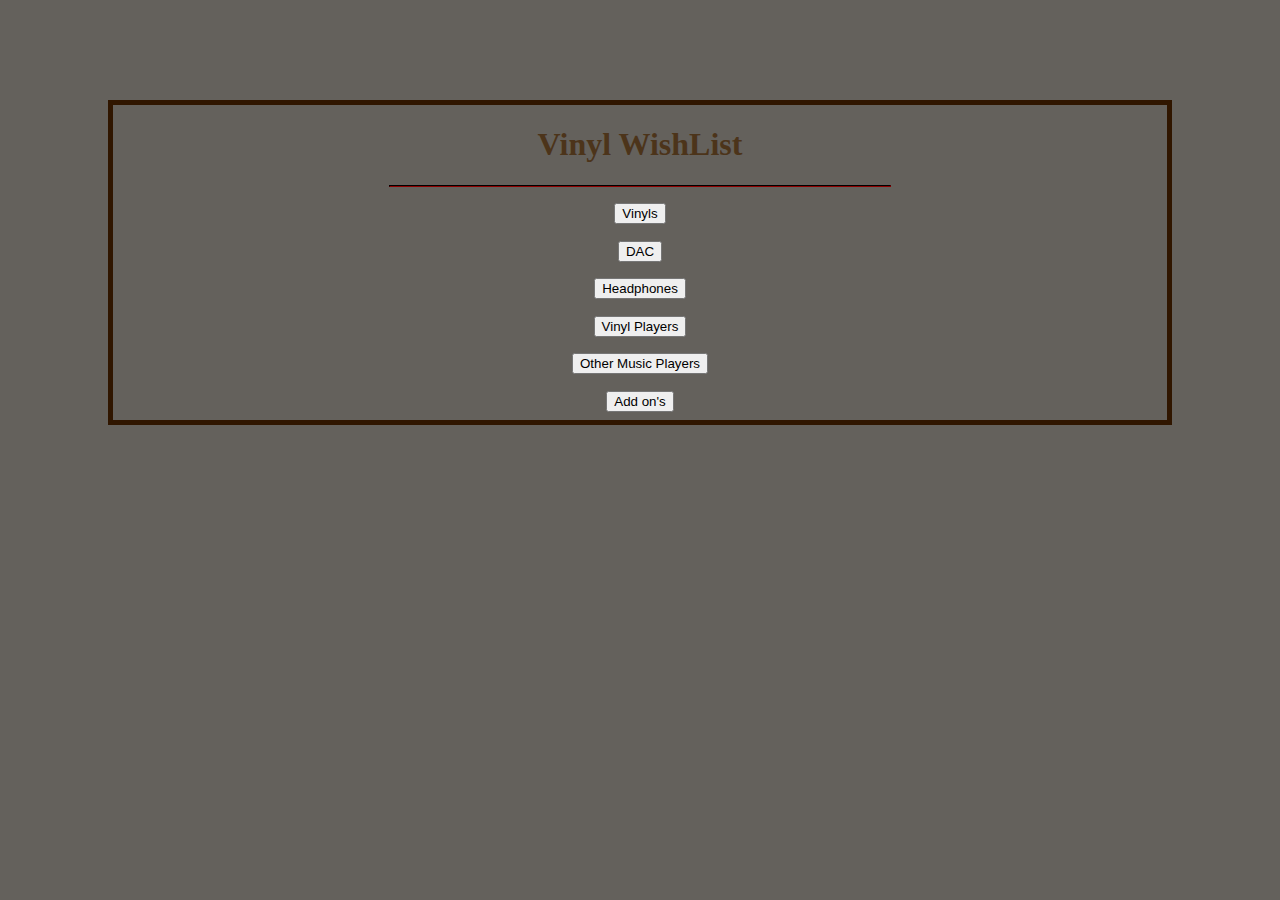
<file: index.html>
<!DOCTYPE html>
<html lang="en">
<head>
    <meta charset="UTF-8">
    <title>Home</title>
    <link type="text/css" rel="stylesheet" href="Css_fles/Main.css">
</head>
<body>
    <!--Main container for the website-->
    <div class="container">
        <h1>Vinyl WishList</h1>
        <hr>
        <!--Buttons for us to use, for screen changing-->
        <div class="Center_Buttons">
            <button id="Vinyls" class="button-74">Vinyls</button>
            <button id="Dac" class="button-74">DAC</button>
            <button id="Headphones" class="button-74">Headphones</button>
            <button id="Vinyl_players" class="button-74">Vinyl Players</button>
            <button id="Other_Players" class="button-74">Other Music Players</button>
            <button id="Add_ons" class="button-74"> Add on's</button>
        </div>
    </div>
    <script src="JS_Files/navigation.js"></script>
</body>
</html>
</file>
<file: Css_fles/Main.css>
body{
    background-color: #64615c;
}
h1{
    color:#4c341a;
    text-align: center;
}
.container{
    border: 5px solid #301600;
    margin-top: 100px;
    margin-left: 100px;
    margin-right: 100px;
    align-content: center;
    justify-content: center;
}
hr{
    border-color: #3a0000;
    width: 500px;
}
div.Center_Buttons{
    display: grid;
    place-items: center;
    height: 25vh;
}
</file>
